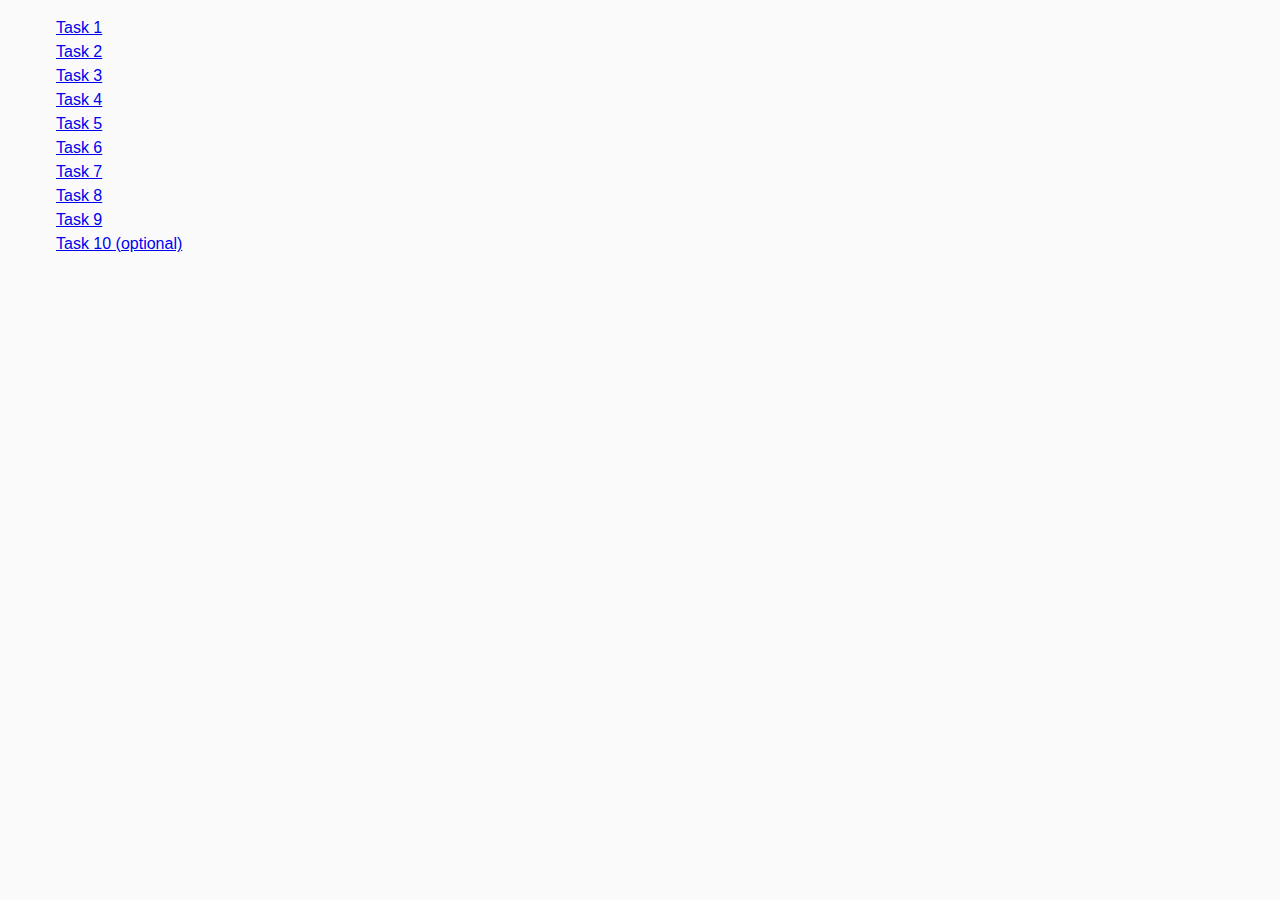
<file: index.html>
<!DOCTYPE html>
<html lang="ru">
  <head>
    <meta charset="UTF-8" />
    <meta http-equiv="X-UA-Compatible" content="IE=edge" />
    <meta name="viewport" content="width=device-width, initial-scale=1.0" />
    <title>Homework 6</title>
    <link rel="stylesheet" href="css/common.css" />
  </head>
  <body>
    <ul>
      <li><a href="task-01.html">Task 1</a></li>
      <li><a href="task-02.html">Task 2</a></li>
      <li><a href="task-03.html">Task 3</a></li>
      <li><a href="task-04.html">Task 4</a></li>
      <li><a href="task-05.html">Task 5</a></li>
      <li><a href="task-06.html">Task 6</a></li>
      <li><a href="task-07.html">Task 7</a></li>
      <li><a href="task-08.html">Task 8</a></li>
      <li><a href="task-09.html">Task 9</a></li>
      <li><a href="task-10.html">Task 10 (optional)</a></li>
    </ul>
  </body>
</html>
</file>
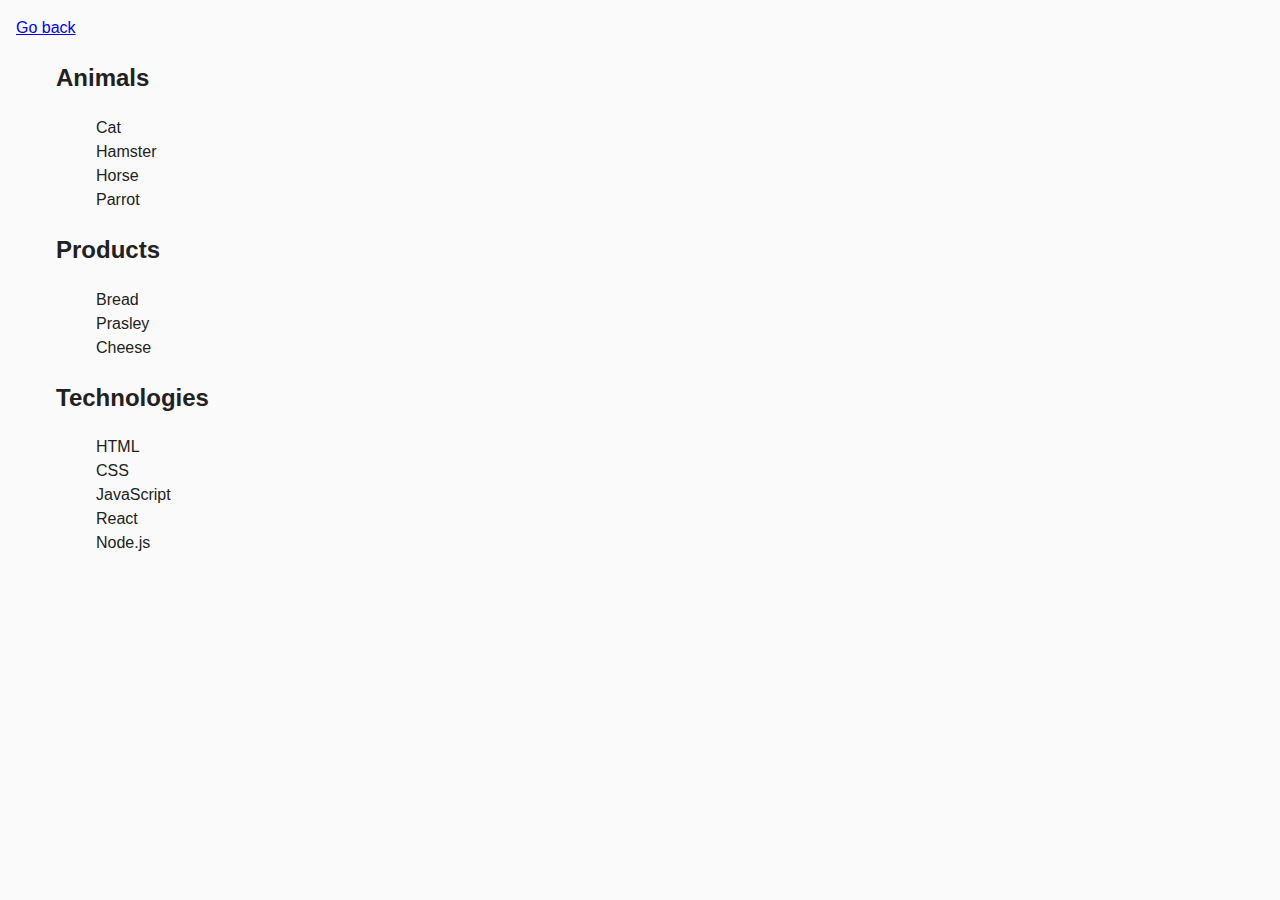
<file: task-01.html>
<!DOCTYPE html>
<html lang="ru">
  <head>
    <meta charset="UTF-8" />
    <meta http-equiv="X-UA-Compatible" content="IE=edge" />
    <meta name="viewport" content="width=device-width, initial-scale=1.0" />
    <title>Task 1</title>
    <link rel="stylesheet" href="css/common.css" />
  </head>
  <body>
    <p><a href="index.html">Go back</a></p>

    <ul id="categories">
      <li class="item">
        <h2>Animals</h2>

        <ul>
          <li>Cat</li>
          <li>Hamster</li>
          <li>Horse</li>
          <li>Parrot</li>
        </ul>
      </li>
      <li class="item">
        <h2>Products</h2>

        <ul>
          <li>Bread</li>
          <li>Prasley</li>
          <li>Cheese</li>
        </ul>
      </li>
      <li class="item">
        <h2>Technologies</h2>

        <ul>
          <li>HTML</li>
          <li>CSS</li>
          <li>JavaScript</li>
          <li>React</li>
          <li>Node.js</li>
        </ul>
      </li>
    </ul>

    <script src="js/task-01.js" type="module"></script>
  </body>
</html>
</file>
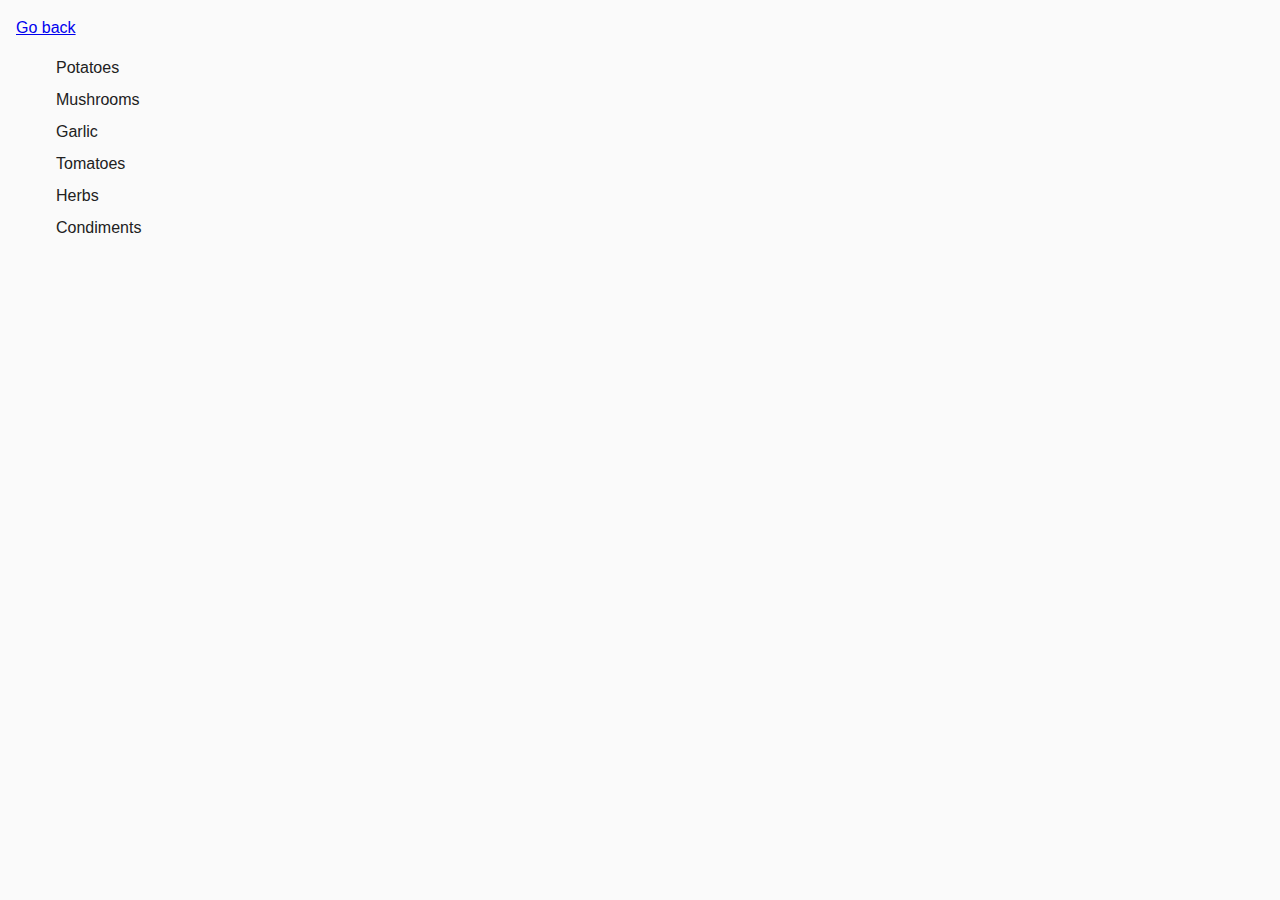
<file: task-02.html>
<!DOCTYPE html>
<html lang="ru">
  <head>
    <meta charset="UTF-8" />
    <meta http-equiv="X-UA-Compatible" content="IE=edge" />
    <meta name="viewport" content="width=device-width, initial-scale=1.0" />
    <title>Task 2</title>
    <link rel="stylesheet" href="css/common.css" />
    <style>
      .item {
        font-weight: 500;
      }

      .item:not(:last-child) {
        margin-bottom: 8px;
      }
    </style>
  </head>
  <body>
    <p><a href="index.html">Go back</a></p>

    <ul id="ingredients"></ul>

    <script src="js/task-02.js" type="module"></script>
  </body>
</html>
</file>
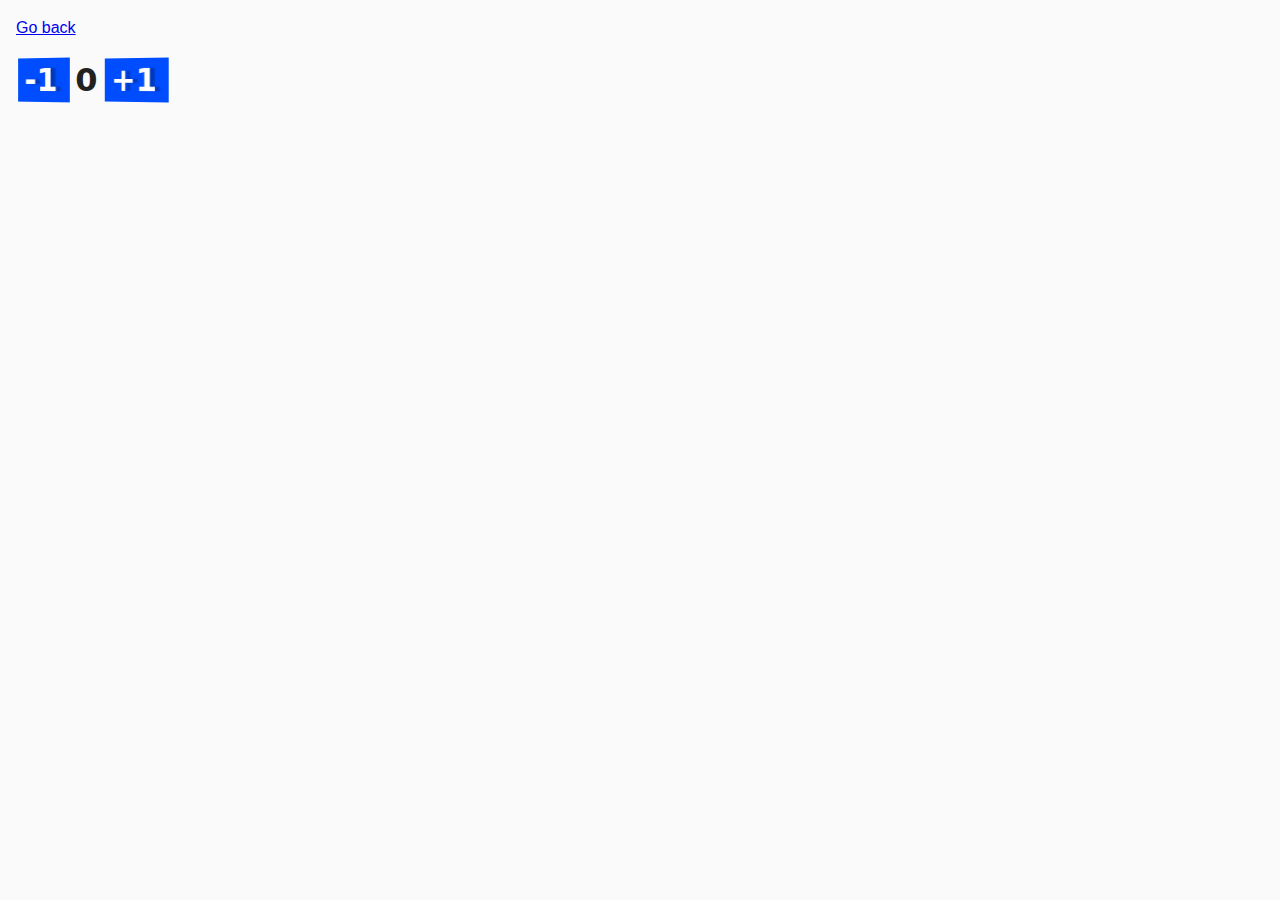
<file: task-04.html>
<!DOCTYPE html>
<html lang="ru">
  <head>
    <meta charset="UTF-8" />
    <meta http-equiv="X-UA-Compatible" content="IE=edge" />
    <meta name="viewport" content="width=device-width, initial-scale=1.0" />
    <title>Task 4</title>
    <link rel="stylesheet" href="css/common.css" />
  </head>
  <body>
    <p><a href="index.html">Go back</a></p>

    <div id="counter">
      <button type="button" data-action="decrement">-1</button>
      <span id="value">0</span>
      <button type="button" data-action="increment">+1</button>
    </div>

    <script src="js/task-04.js" type="module"></script>
  </body>
</html>
</file>
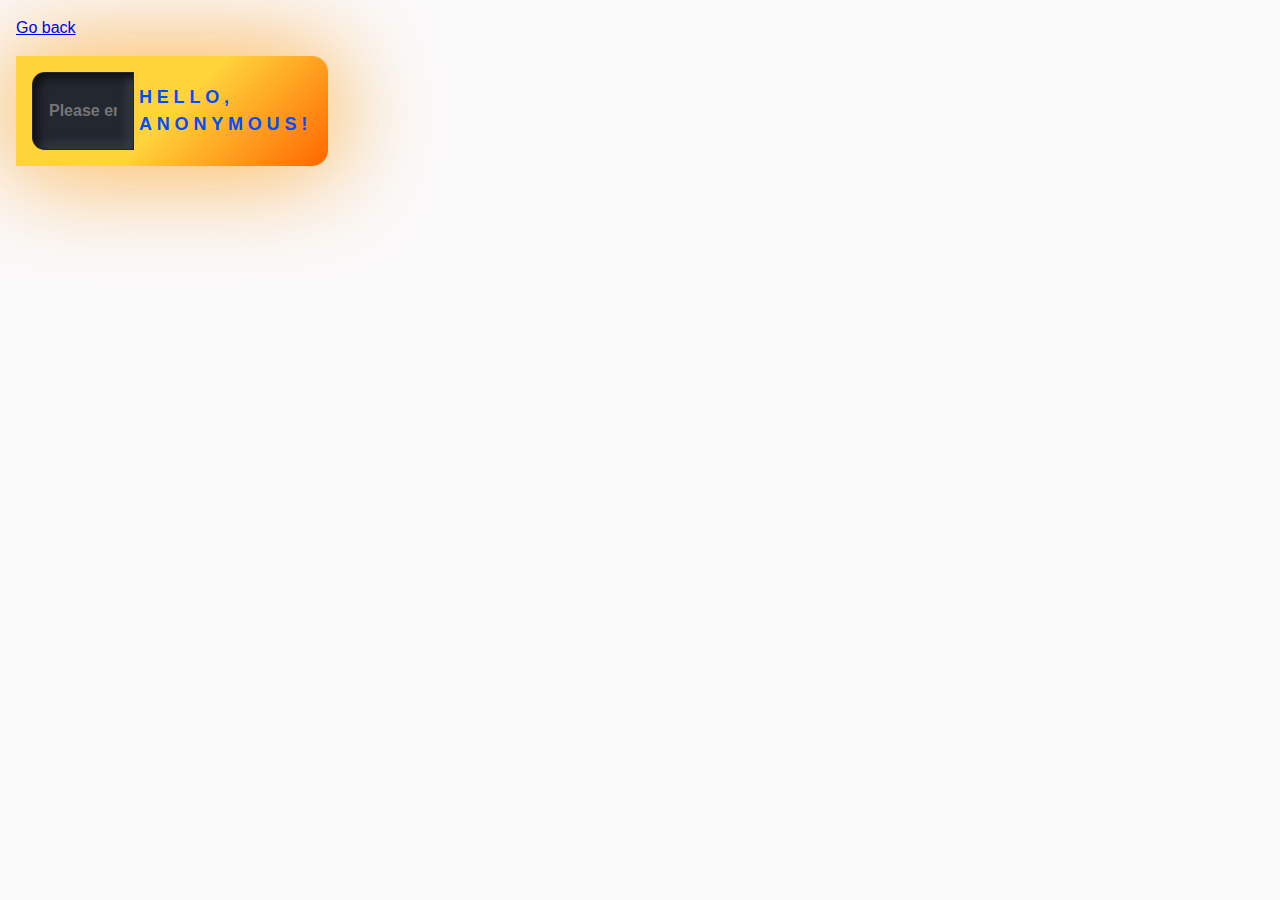
<file: task-05.html>
<!DOCTYPE html>
<html lang="ru">
  <head>
    <meta charset="UTF-8" />
    <meta http-equiv="X-UA-Compatible" content="IE=edge" />
    <meta name="viewport" content="width=device-width, initial-scale=1.0" />
    <title>Task 5</title>
    <link rel="stylesheet" href="css/common.css" />
  </head>
  <body>
    <p><a href="index.html">Go back</a></p>
    <div class="input-container">
      <input type="text" id="name-input" placeholder="Please enter your name" />
      <h1>Hello, <span id="name-output">Anonymous</span>!</h1>
    </div>

    <script src="js/task-05.js" type="module"></script>
  </body>
</html>
</file>
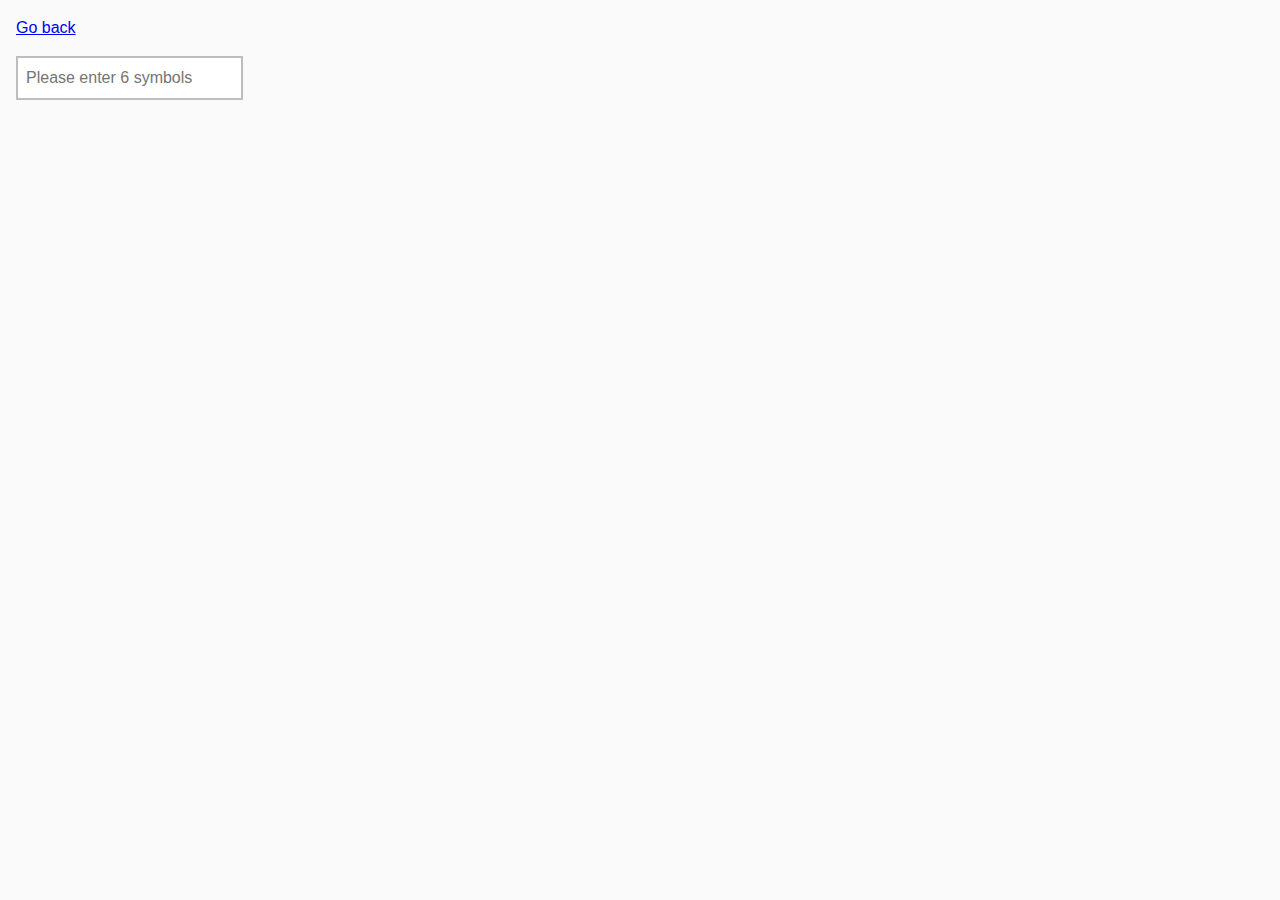
<file: task-06.html>
<!DOCTYPE html>
<html lang="ru">
  <head>
    <meta charset="UTF-8" />
    <meta http-equiv="X-UA-Compatible" content="IE=edge" />
    <meta name="viewport" content="width=device-width, initial-scale=1.0" />
    <title>Task 6</title>
    <link rel="stylesheet" href="css/common.css" />
    <style>
      #validation-input {
        border: 2px solid #bdbdbd;
      }

      #validation-input.valid {
        border-color: #4caf50;
      }

      #validation-input.invalid {
        border-color: #f44336;
      }
    </style>
  </head>
  <body>
    <p><a href="index.html">Go back</a></p>

    <input
      type="text"
      id="validation-input"
      data-length="6"
      placeholder="Please enter 6 symbols"
    />

    <script src="js/task-06.js" type="module"></script>
  </body>
</html>
</file>
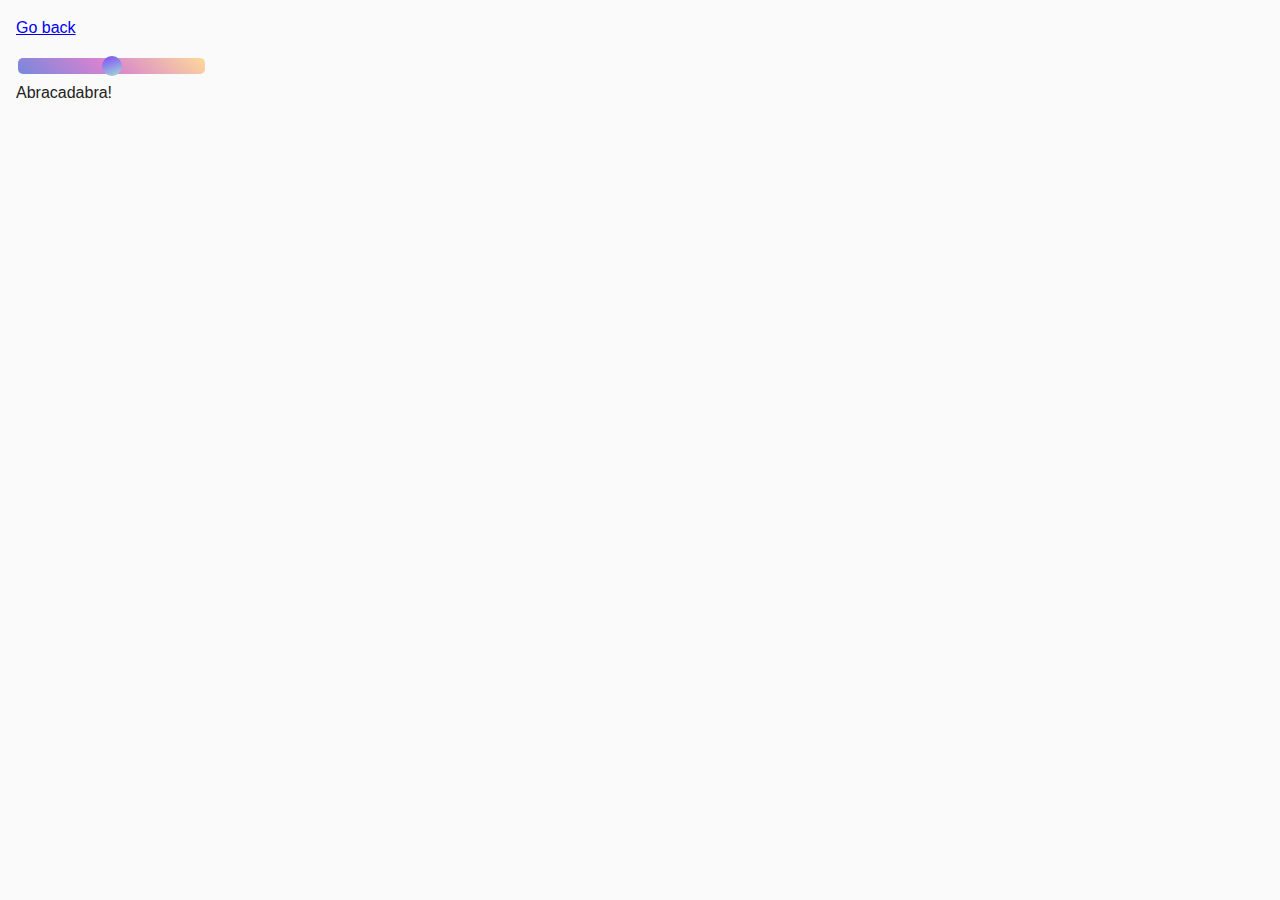
<file: task-07.html>
<!DOCTYPE html>
<html lang="ru">
  <head>
    <meta charset="UTF-8" />
    <meta http-equiv="X-UA-Compatible" content="IE=edge" />
    <meta name="viewport" content="width=device-width, initial-scale=1.0" />
    <title>Task 7</title>
    <link rel="stylesheet" href="css/common.css" />
  </head>
  <body>
    <p><a href="index.html">Go back</a></p>

    <input id="font-size-control" type="range" min="16" max="96" />
    <br />
    <span id="text">Abracadabra!</span>

    <script src="js/task-07.js" type="module"></script>
  </body>
</html>
</file>
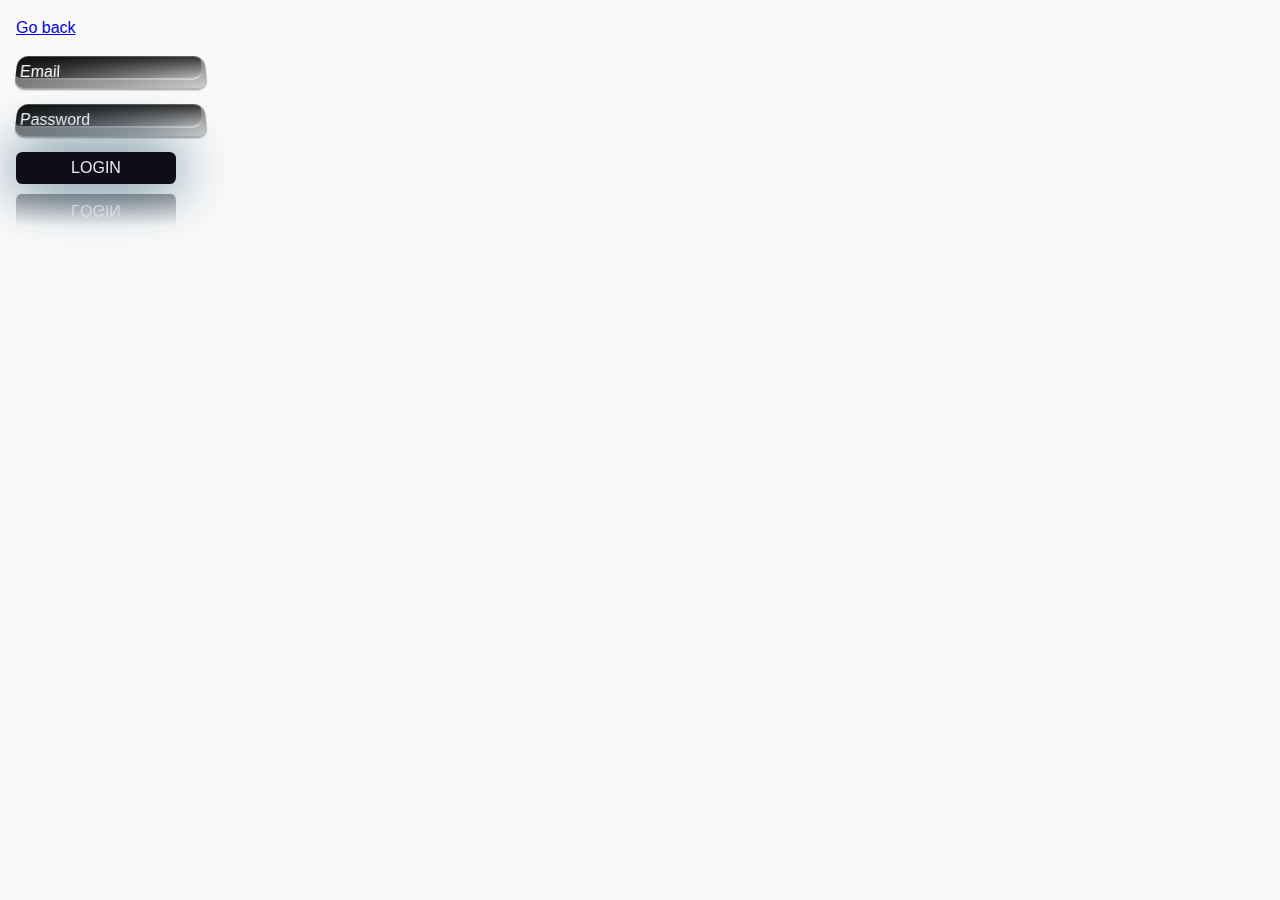
<file: task-08.html>
<!DOCTYPE html>
<html lang="ru">
  <head>
    <meta charset="UTF-8" />
    <meta http-equiv="X-UA-Compatible" content="IE=edge" />
    <meta name="viewport" content="width=device-width, initial-scale=1.0" />
    <title>Task 8</title>
    <link rel="stylesheet" href="css/common.css" />
    <style>
      .login-form {
        max-width: 320px;
        display: flex;
        flex-direction: column;
      }

      .login-form label {
        margin-bottom: 16px;
      }

      .login-form input,
      .login-form button {
        padding: 4px;
        font: inherit;
      }
    </style>
  </head>
  <body>
    <p><a href="index.html">Go back</a></p>

    <form class="login-form">
      <label>
        <input type="email" class="style-inp" name="email" />
      </label>
      <label>
        <input type="password" class="style-inp" name="password" />
      </label>
      <button type="submit">Login</button>
    </form>

    <script src="js/task-08.js" type="module"></script>
  </body>
</html>
</file>
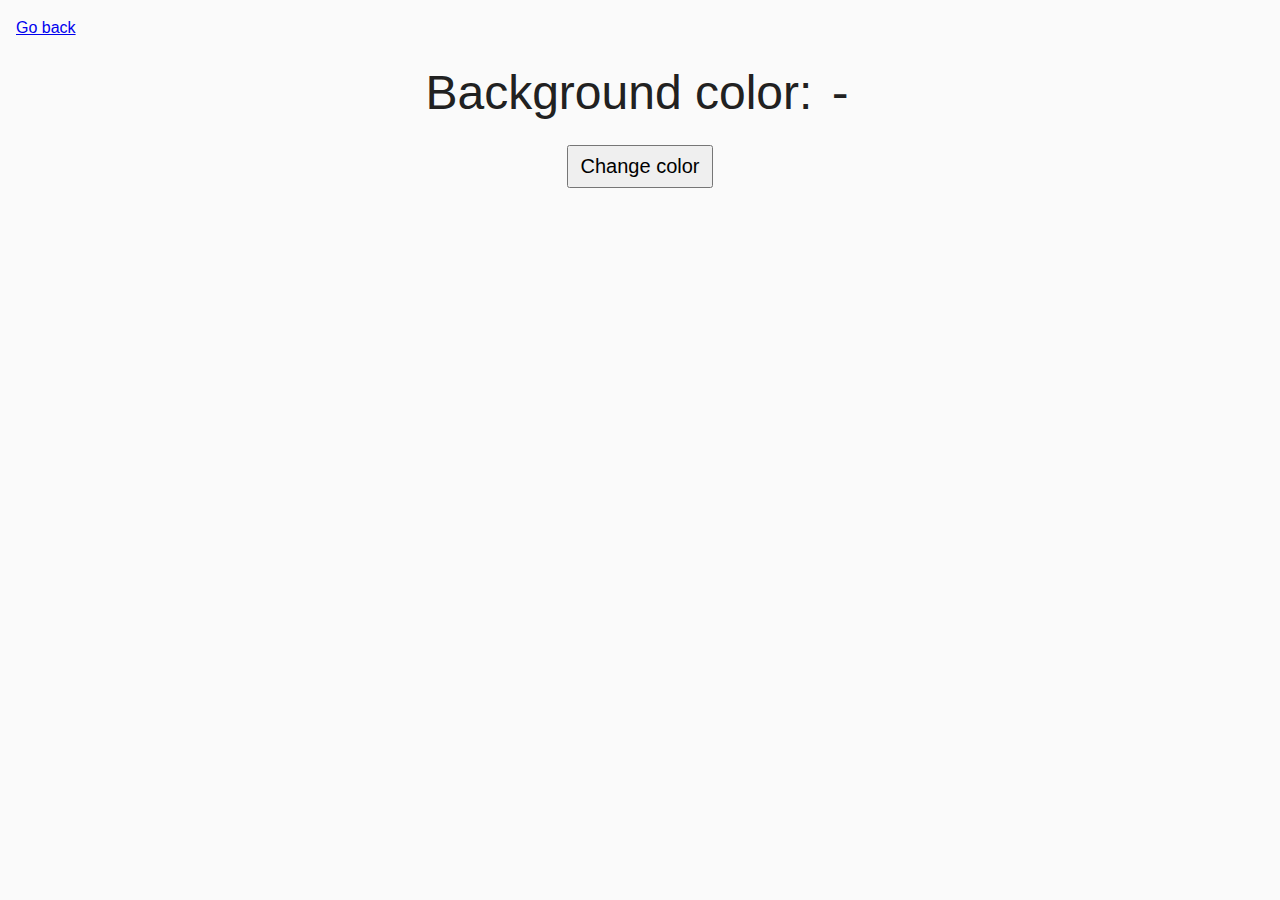
<file: task-09.html>
<!DOCTYPE html>
<html lang="ru">
  <head>
    <meta charset="UTF-8" />
    <meta http-equiv="X-UA-Compatible" content="IE=edge" />
    <meta name="viewport" content="width=device-width, initial-scale=1.0" />
    <title>Task 9</title>
    <link rel="stylesheet" href="css/common.css" />
    <style>
      .widget {
        text-align: center;
      }

      .widget p {
        margin-top: 0;
        margin-bottom: 16px;
        font-size: 48px;
      }

      .widget span {
        font-family: monospace;
      }

      .widget button {
        padding: 8px 12px;
        font-size: 20px;
        cursor: pointer;
      }
    </style>
  </head>
  <body>
    <p><a href="index.html">Go back</a></p>

    <div class="widget">
      <p>Background color: <span class="color">-</span></p>
      <button type="button" class="change-color">Change color</button>
    </div>

    <script src="js/task-09.js" type="module"></script>
  </body>
</html>
</file>
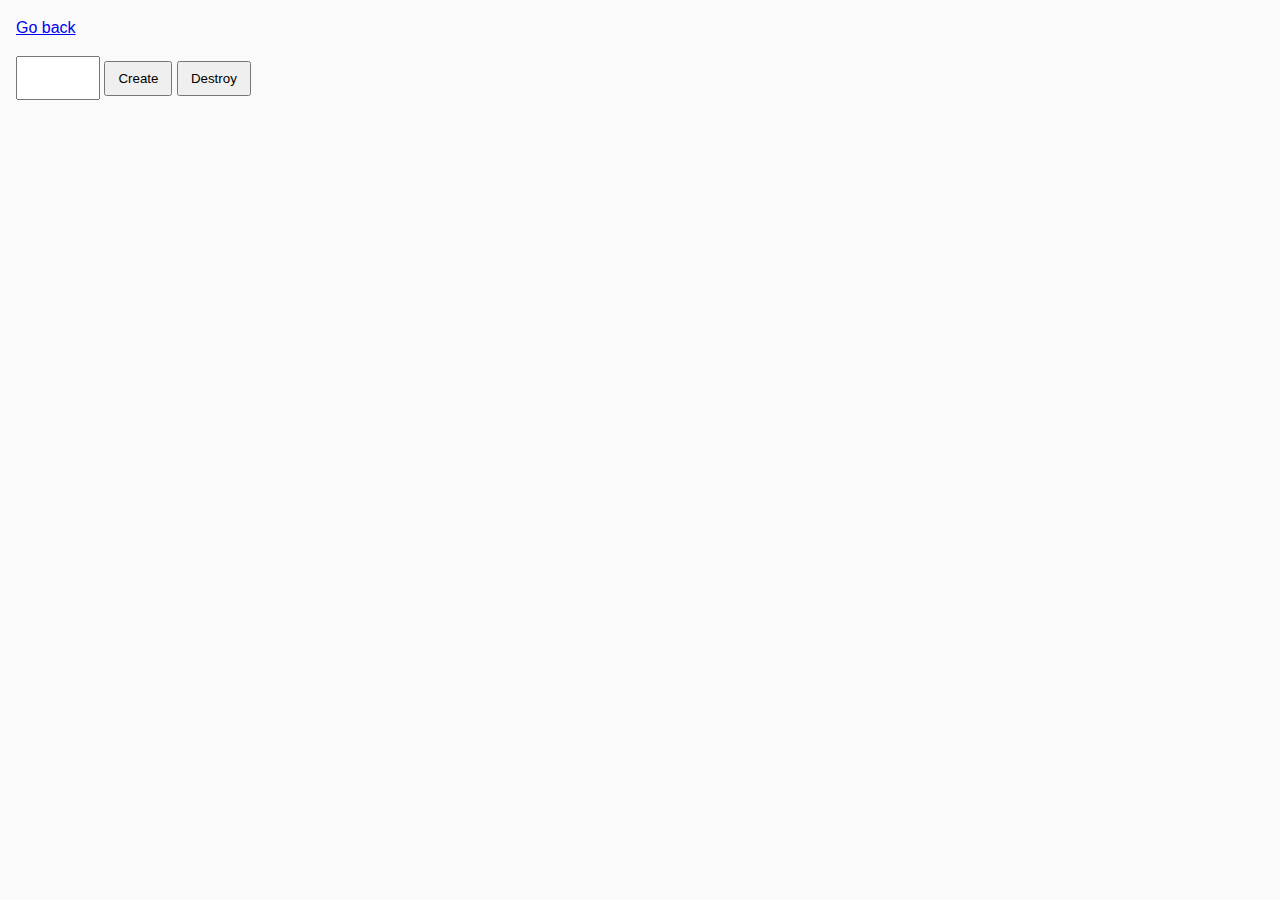
<file: task-10.html>
<!DOCTYPE html>
<html lang="ru">
  <head>
    <meta charset="UTF-8" />
    <meta http-equiv="X-UA-Compatible" content="IE=edge" />
    <meta name="viewport" content="width=device-width, initial-scale=1.0" />
    <title>Task 10 (optional)</title>
    <link rel="stylesheet" href="css/common.css" />
  </head>
  <body>
    <p><a href="index.html">Go back</a></p>

    <div id="controls">
      <input type="number" min="1" max="100" step="1" />
      <button type="button" data-create>Create</button>
      <button type="button" data-destroy>Destroy</button>
    </div>

    <div id="boxes"></div>

    <script src="js/task-10.js" type="module"></script>
  </body>
</html>
</file>
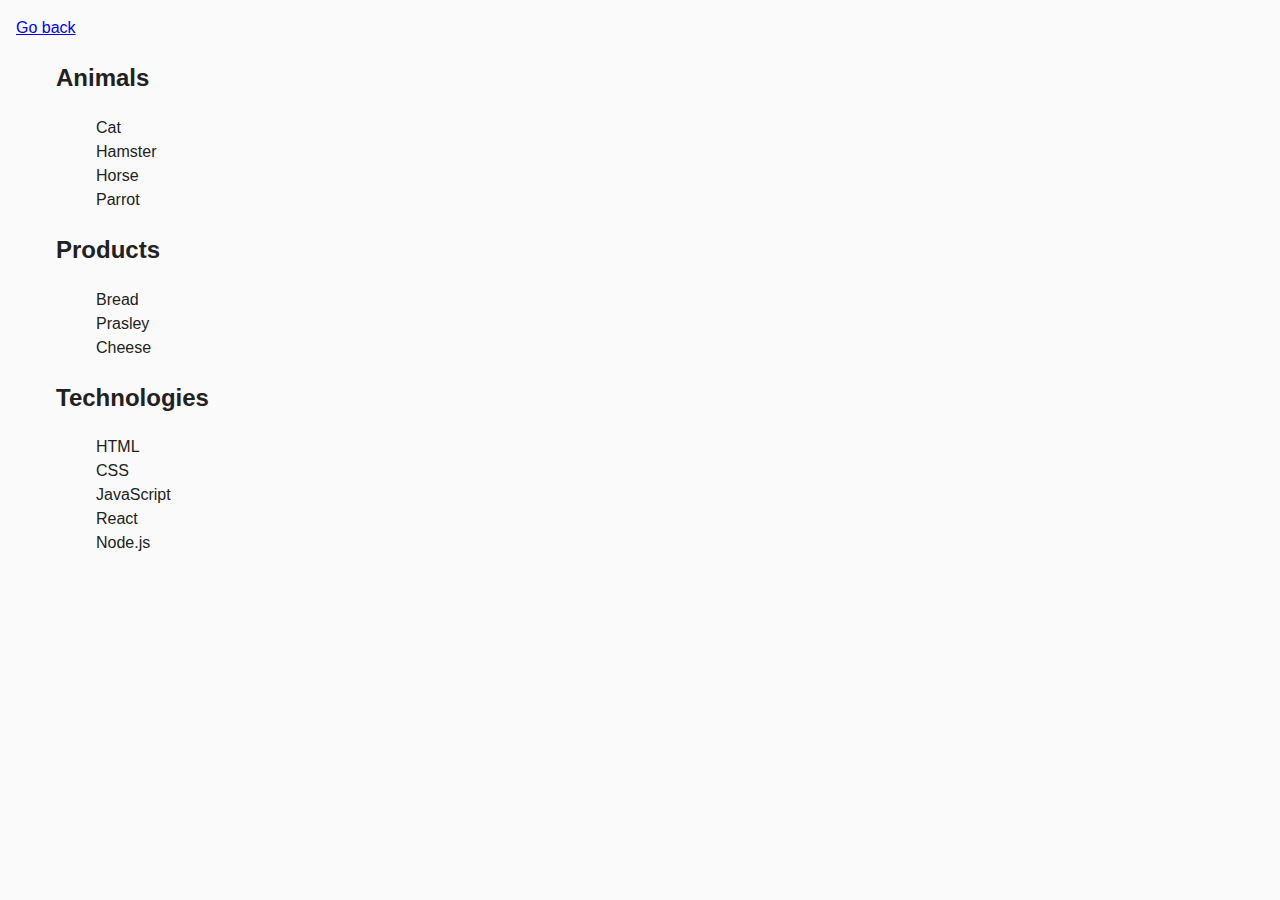
<file: js/task-01.html>
<!DOCTYPE html>
<html lang="ru">
  <head>
    <meta charset="UTF-8" />
    <meta http-equiv="X-UA-Compatible" content="IE=edge" />
    <meta name="viewport" content="width=device-width, initial-scale=1.0" />
    <title>Task 1</title>
    <link rel="stylesheet" href="/css/common.css" />
  </head>
  <body>
    <p><a href="index.html">Go back</a></p>

    <ul id="categories">
      <li class="item">
        <h2>Animals</h2>

        <ul>
          <li>Cat</li>
          <li>Hamster</li>
          <li>Horse</li>
          <li>Parrot</li>
        </ul>
      </li>
      <li class="item">
        <h2>Products</h2>

        <ul>
          <li>Bread</li>
          <li>Prasley</li>
          <li>Cheese</li>
        </ul>
      </li>
      <li class="item">
        <h2>Technologies</h2>

        <ul>
          <li>HTML</li>
          <li>CSS</li>
          <li>JavaScript</li>
          <li>React</li>
          <li>Node.js</li>
        </ul>
      </li>
    </ul>

    <script src="/js/task-01.js" type="module"></script>
  </body>
</html>
</file>
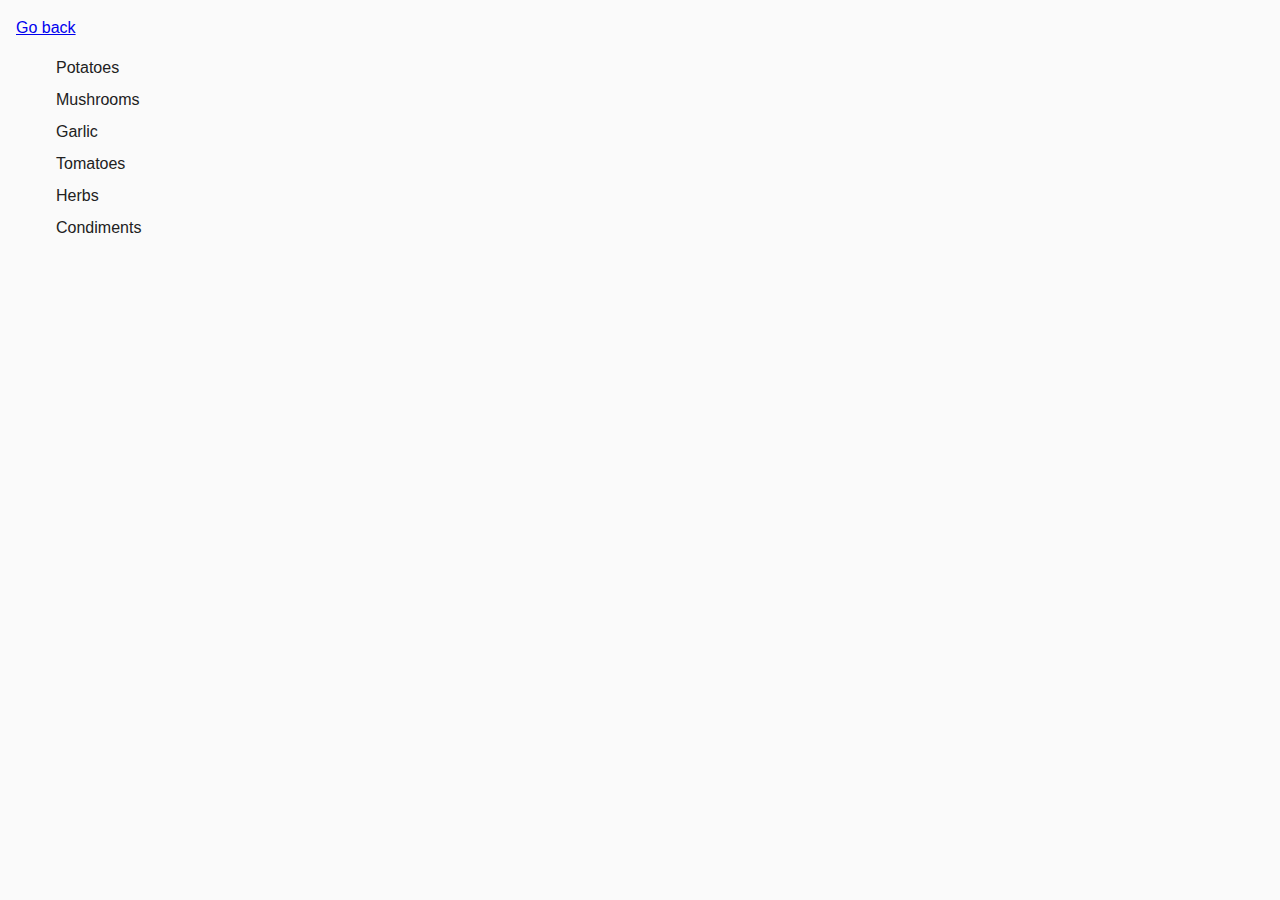
<file: js/task-02.html>
<!DOCTYPE html>
<html lang="ru">
  <head>
    <meta charset="UTF-8" />
    <meta http-equiv="X-UA-Compatible" content="IE=edge" />
    <meta name="viewport" content="width=device-width, initial-scale=1.0" />
    <title>Task 2</title>
    <link rel="stylesheet" href="/css/common.css" />
    <style>
      .item {
        font-weight: 500;
      }

      .item:not(:last-child) {
        margin-bottom: 8px;
      }
    </style>
  </head>
  <body>
    <p><a href="index.html">Go back</a></p>

    <ul id="ingredients"></ul>

    <script src="/js/task-02.js" type="module"></script>
  </body>
</html>
</file>
<file: css/common.css>
* {
  box-sizing: border-box;
}

body {
  margin: 16px;
  font-family: -apple-system, BlinkMacSystemFont, 'Segoe UI', Roboto, Oxygen,
    Ubuntu, Cantarell, 'Open Sans', 'Helvetica Neue', sans-serif;
  -webkit-font-smoothing: antialiased;
  -moz-osx-font-smoothing: grayscale;
  background-color: #fafafa;
  color: #212121;
  line-height: 1.5;
  text-decoration: none;
  list-style: none;
}

input {
  padding: 8px;
  font: inherit;
}

button {
  padding: 8px 12px;
  cursor: pointer;
}

li {
  text-decoration: none;
  list-style: none;
}
.buttons {
  --c: #fff;

  background: linear-gradient(90deg, #0000 33%, #fff5, #0000 67%)
      var(--_p, 100%) / 300% no-repeat,
    #004dff;

  color: #0000;
  border: none;
  transform: perspective(500px) rotateY(calc(20deg * var(--_i, -1)));
  text-shadow: calc(var(--_i, -1) * 0.08em) -0.01em 0 var(--c),
    calc(var(--_i, -1) * -0.08em) 0.01em 2px #0004;
  outline-offset: 0.1em;
  transition: 0.3s;
}

.buttons:hover,
.buttons:focus-visible {
  --_p: 0%;
  --_i: 1;
}

.buttons:active {
  text-shadow: none;
  color: var(--c);
  box-shadow: inset 0 0 9e9Q #0005;
  transition: 0s;
}

.buttons {
  font-family: system-ui, sans-serif;
  font-weight: bold;
  font-size: 2rem;
  margin: 0;
  cursor: pointer;
  padding: 0.1em 0.3em;
}
.spans {
  font-family: system-ui, sans-serif;
  font-weight: bold;
  font-size: 2rem;
}

.input-container {
  display: flex;
  background: white;
  border-radius: 1rem;
  background: linear-gradient(135deg, #23272f 0%, #14161a 100%);
  box-shadow: 10px 10px 20px #0e1013, -10px -10px 40px #383e4b;
  padding: 0.3rem;
  gap: 0.3rem;
}

.input-container .input-css {
  border-radius: 0.8rem 0 0 0.8rem;
  background: #23272f;
  box-shadow: inset 5px 5px 10px #0e1013, inset -5px -5px 10px #383e4b,
    0px 0px 100px rgba(255, 212, 59, 0), 0px 0px 100px rgba(255, 102, 0, 0);
  width: 50%;
  flex-basis: 62%;
  padding: 1rem;
  border: none;
  border: 1px solid transparent;
  color: white;
  transition: all 0.2s ease-in-out;
}

.input-container .input-css:focus {
  border: 1px solid #ffd43b;
  outline: none;
  box-shadow: inset 0px 0px 10px rgba(255, 102, 0, 0.5),
    inset 0px 0px 10px rgba(255, 212, 59, 0.5),
    0px 0px 100px rgba(255, 212, 59, 0.5), 0px 0px 100px rgba(255, 102, 0, 0.5);
}
.input-container h1 {
  color: #004dff;
  font-weight: 900;
  font-size: large;
}
.input-container {
  flex-basis: 25%;
  padding: 1rem;
  background: linear-gradient(
    135deg,
    rgb(255, 212, 59) 0%,
    rgb(255, 102, 0) 100%
  );
  box-shadow: 0px 0px 1px rgba(255, 212, 59, 0.5),
    0px 0px 1px rgba(255, 102, 0, 0.5);
  font-weight: 900;
  letter-spacing: 0.3rem;
  text-transform: uppercase;
  color: #23272f;
  border: none;

  width: 25%;
  border-radius: 0 1rem 1rem 0;
  transition: all 0.2s ease-in-out;
}
.input-container {
  background: linear-gradient(
    135deg,
    rgb(255, 212, 59) 50%,
    rgb(255, 102, 0) 100%
  );
  box-shadow: 0px 0px 100px rgba(255, 212, 59, 0.5),
    0px 0px 100px rgba(255, 102, 0, 0.5);
}

.slider {
  -webkit-appearance: none;
  width: 15%;
  height: 10px;
  border-radius: 5px;
  background-color: #4158d0;
  background-image: linear-gradient(
    43deg,
    #4158d0 0%,
    #c850c0 46%,
    #ffcc70 100%
  );
  outline: none;
  opacity: 0.7;
  -webkit-transition: 0.2s;
  transition: opacity 0.2s;
}

.slider::-webkit-slider-thumb {
  -webkit-appearance: none;
  appearance: none;
  width: 20px;
  height: 20px;
  border-radius: 50%;
  background-color: #4c00ff;
  background-image: linear-gradient(160deg, #4900f5 0%, #80d0c7 100%);
  cursor: pointer;
}

.slider::-moz-range-thumb {
  width: 20px;
  height: 20px;
  border-radius: 50%;
  background-color: #0093e9;
  background-image: linear-gradient(160deg, #0093e9 0%, #80d0c7 100%);
  cursor: pointer;
}

.style-inp {
  max-width: 190px;
  border: none;
  outline: none;
  background: none;
  font-size: 18px;
  color: #fff;
  padding: 15px 5px 10px 20px;
  background-image: linear-gradient(
      to right,
      rgba(0, 0, 0, 0.8),
      rgba(0, 0, 0, 0)
    ),
    linear-gradient(to bottom, rgba(0, 0, 0, 0.8), rgba(0, 0, 0, 0));
  background-position: bottom right, bottom right;
  background-size: 100% 100%, 100% 100%;
  background-repeat: no-repeat;
  box-shadow: inset -4px -10px 0px rgba(255, 255, 255, 0.4),
    inset -4px -8px 0px rgba(0, 0, 0, 0.3), 0px 2px 1px rgba(0, 0, 0, 0.3),
    0px 2px 1px rgba(255, 255, 255, 0.1);
  transform: perspective(70px) rotateX(5deg) rotateY(0deg);
  border-radius: 10px;
}

.style-inp::before {
  background-image: linear-gradient(
      to right,
      rgba(0, 0, 0, 0.8),
      rgba(0, 0, 0, 0)
    ),
    linear-gradient(to bottom, rgba(0, 0, 0, 0.8), rgba(0, 0, 0, 0));
  background-position: bottom right, bottom right;
  background-size: 100% 100%, 100% 100%;
  background-repeat: no-repeat;
  z-index: -1;
  border-radius: 15px;
  transition: all 0.1s ease-in-out 0s;
}

.style-inp:focus {
  border: 2px solid #c3c6ce;
}

.style-inp::placeholder {
  color: #fff;
  transition: all 0.3s ease;
}

.style-inp:focus::placeholder {
  color: #999;
}

.btn-log-in {
  width: 50%;
  font-size: 1.2rem;
  padding: 1rem 2.5rem;
  border: none;
  outline: none;
  border-radius: 0.4rem;
  cursor: pointer;
  text-transform: uppercase;
  background-color: rgb(14, 14, 26);
  color: rgb(234, 234, 234);
  font-weight: 700;
  transition: 0.6s;
  box-shadow: 0px 0px 60px #1f4c65;
  -webkit-box-reflect: below 10px
    linear-gradient(to bottom, rgba(0, 0, 0, 0), rgba(0, 0, 0, 0.4));
}

.btn-log-in:active {
  scale: 0.92;
}

.btn-log-in:hover {
  background: rgb(2, 29, 78);
  background: linear-gradient(
    270deg,
    rgba(2, 29, 78, 0.681) 0%,
    rgba(31, 215, 232, 0.873) 60%
  );
  color: rgb(4, 4, 38);
}
</file>
